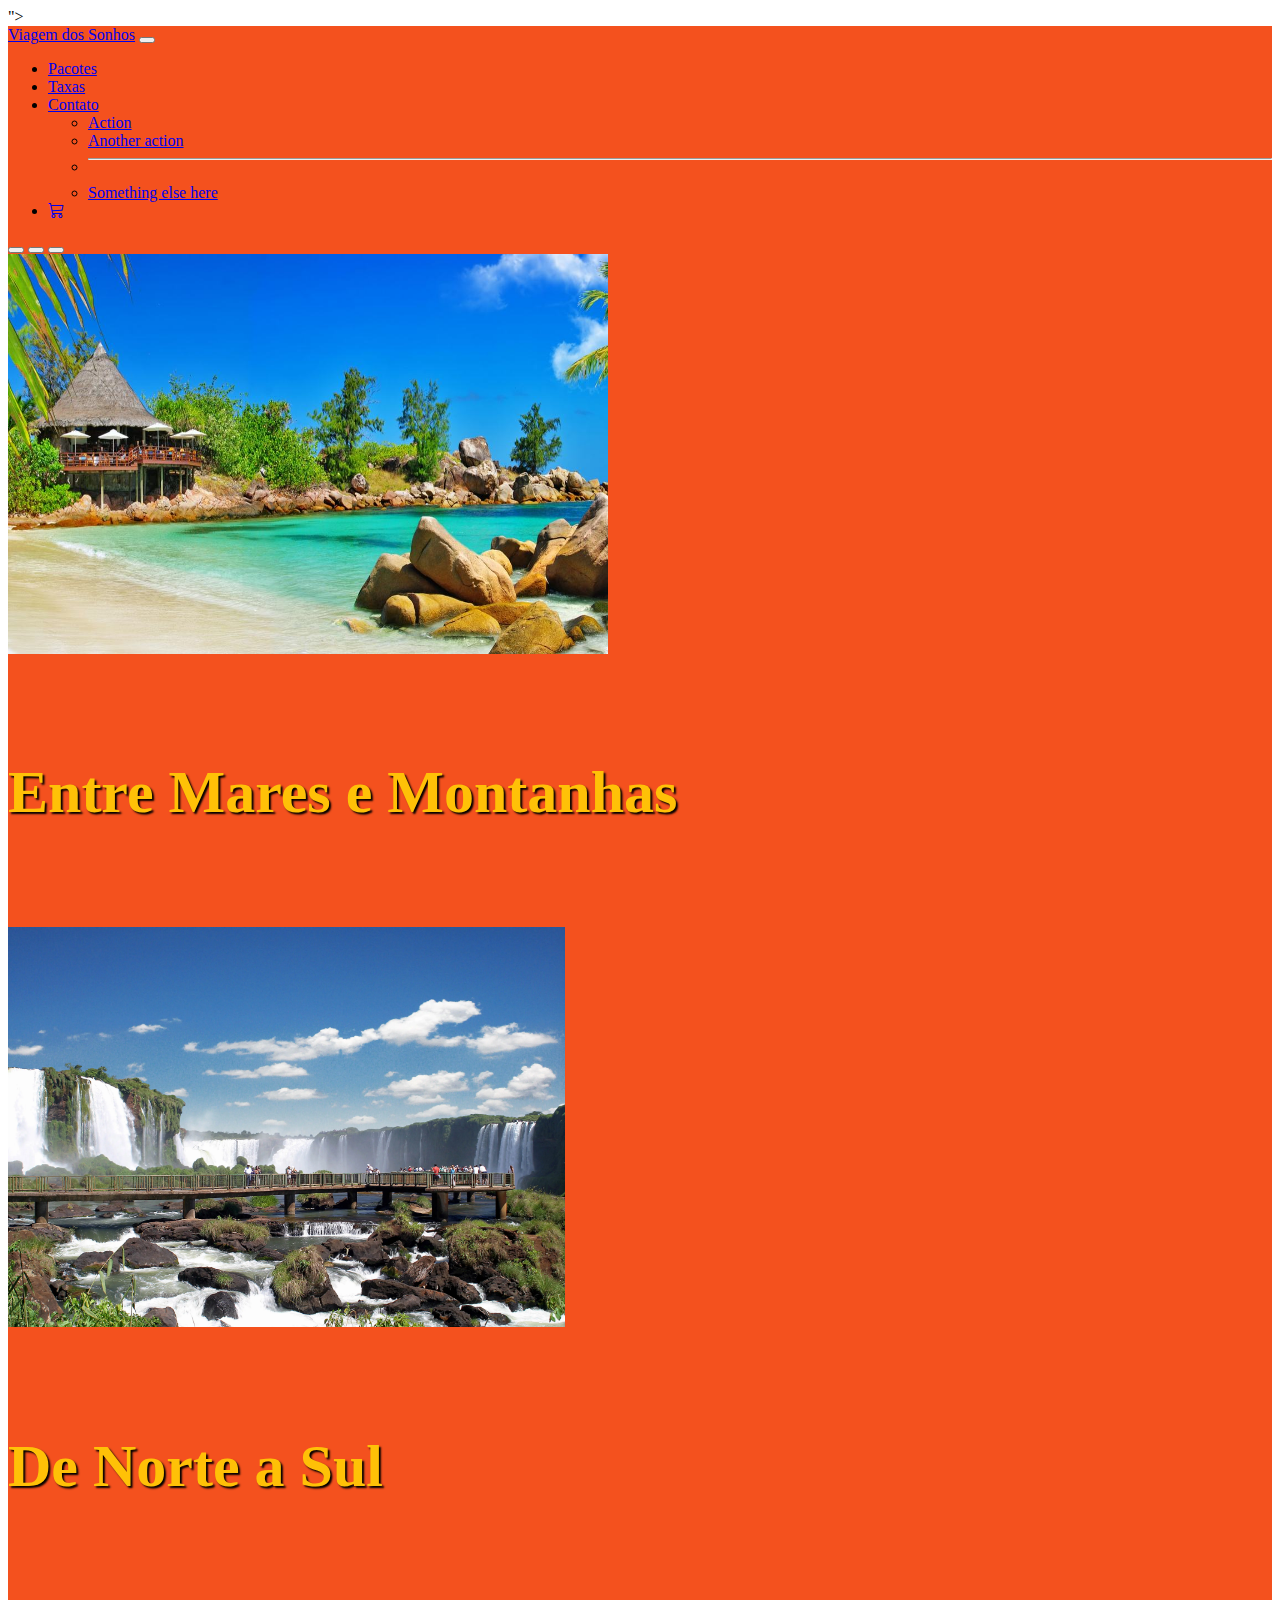
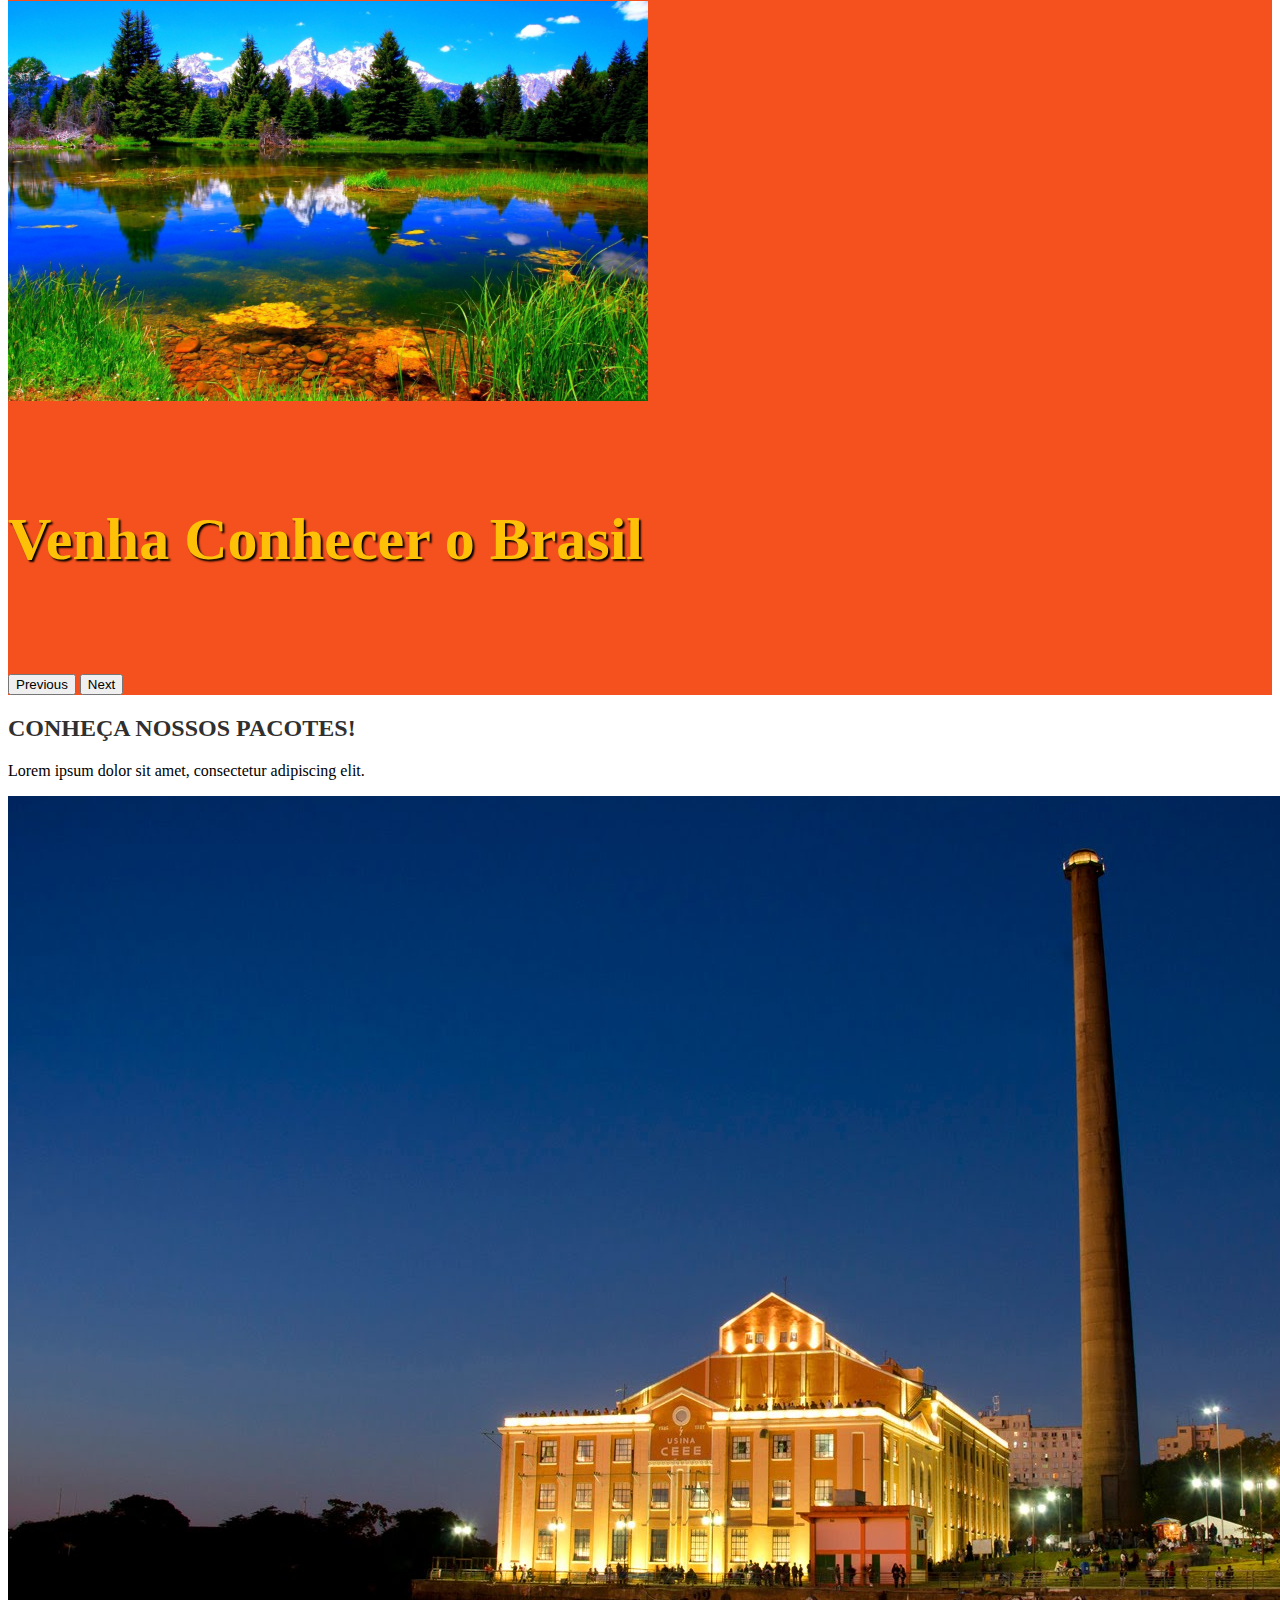
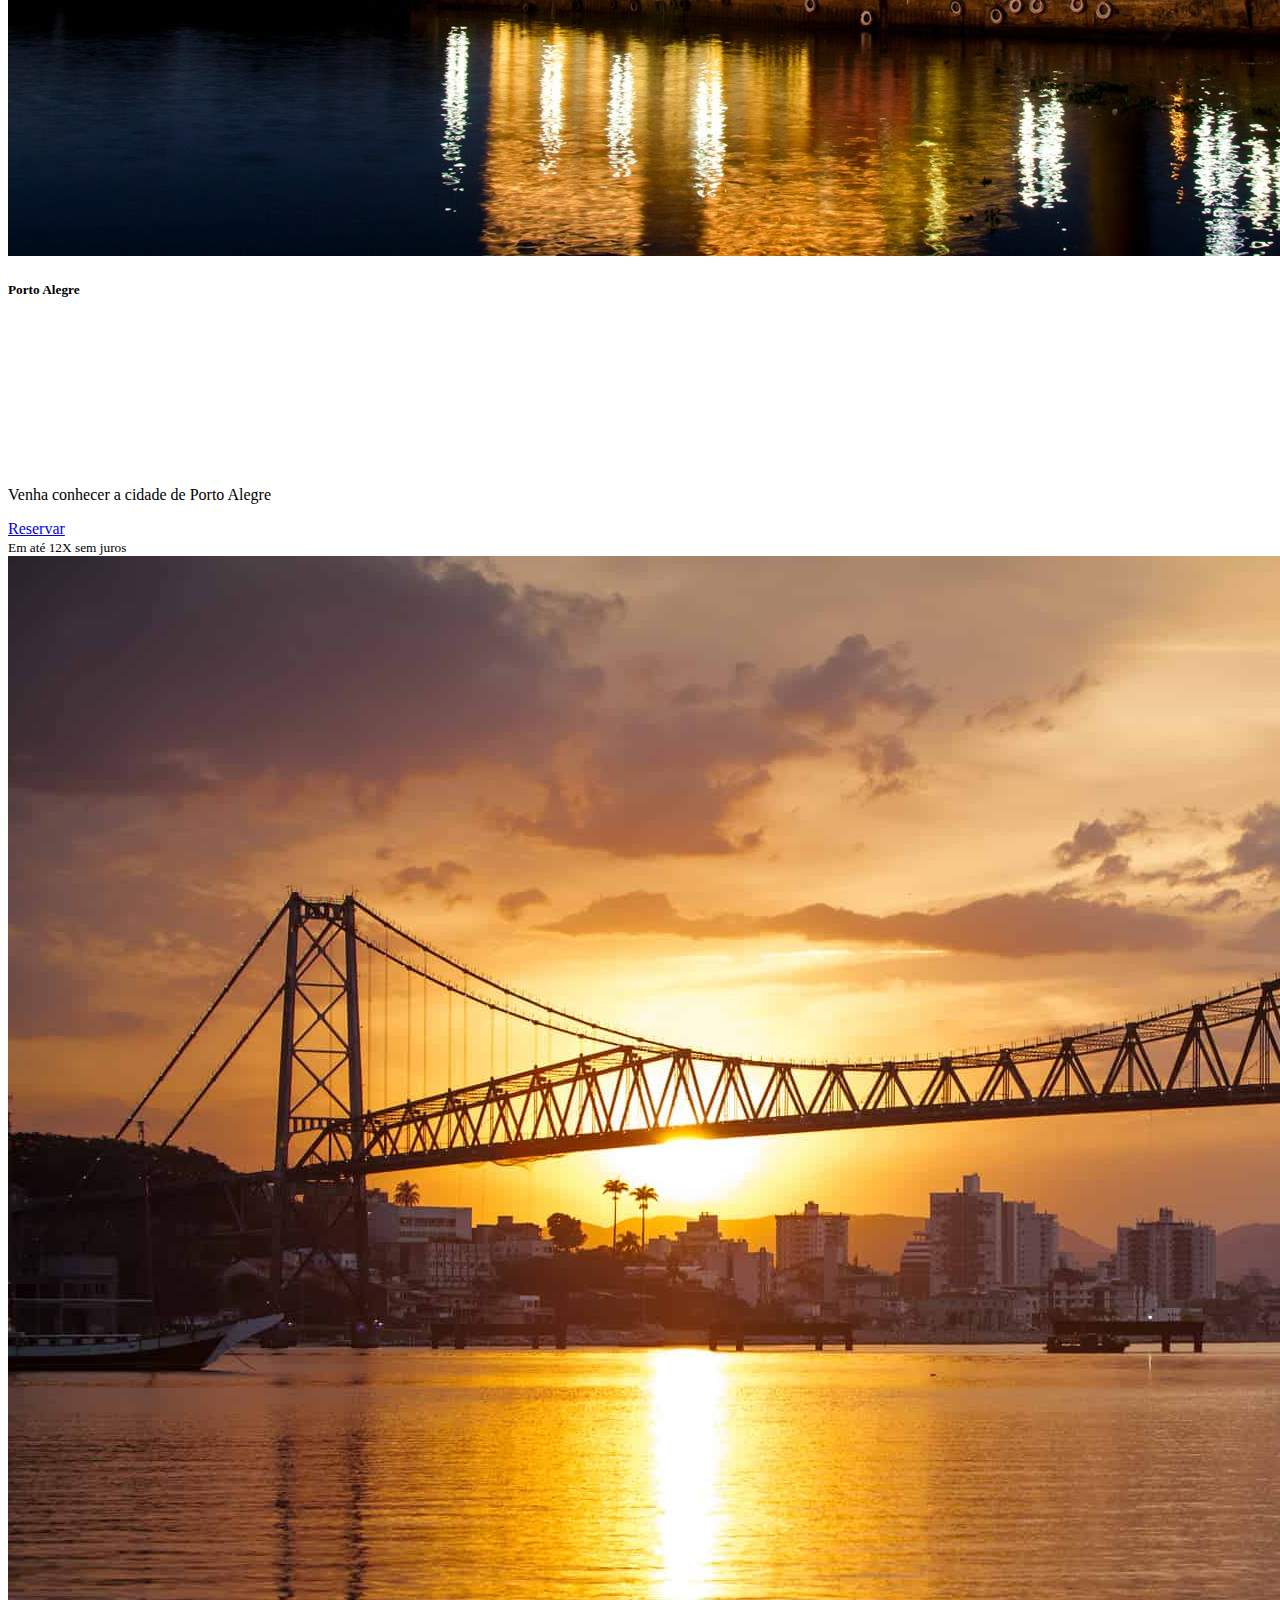
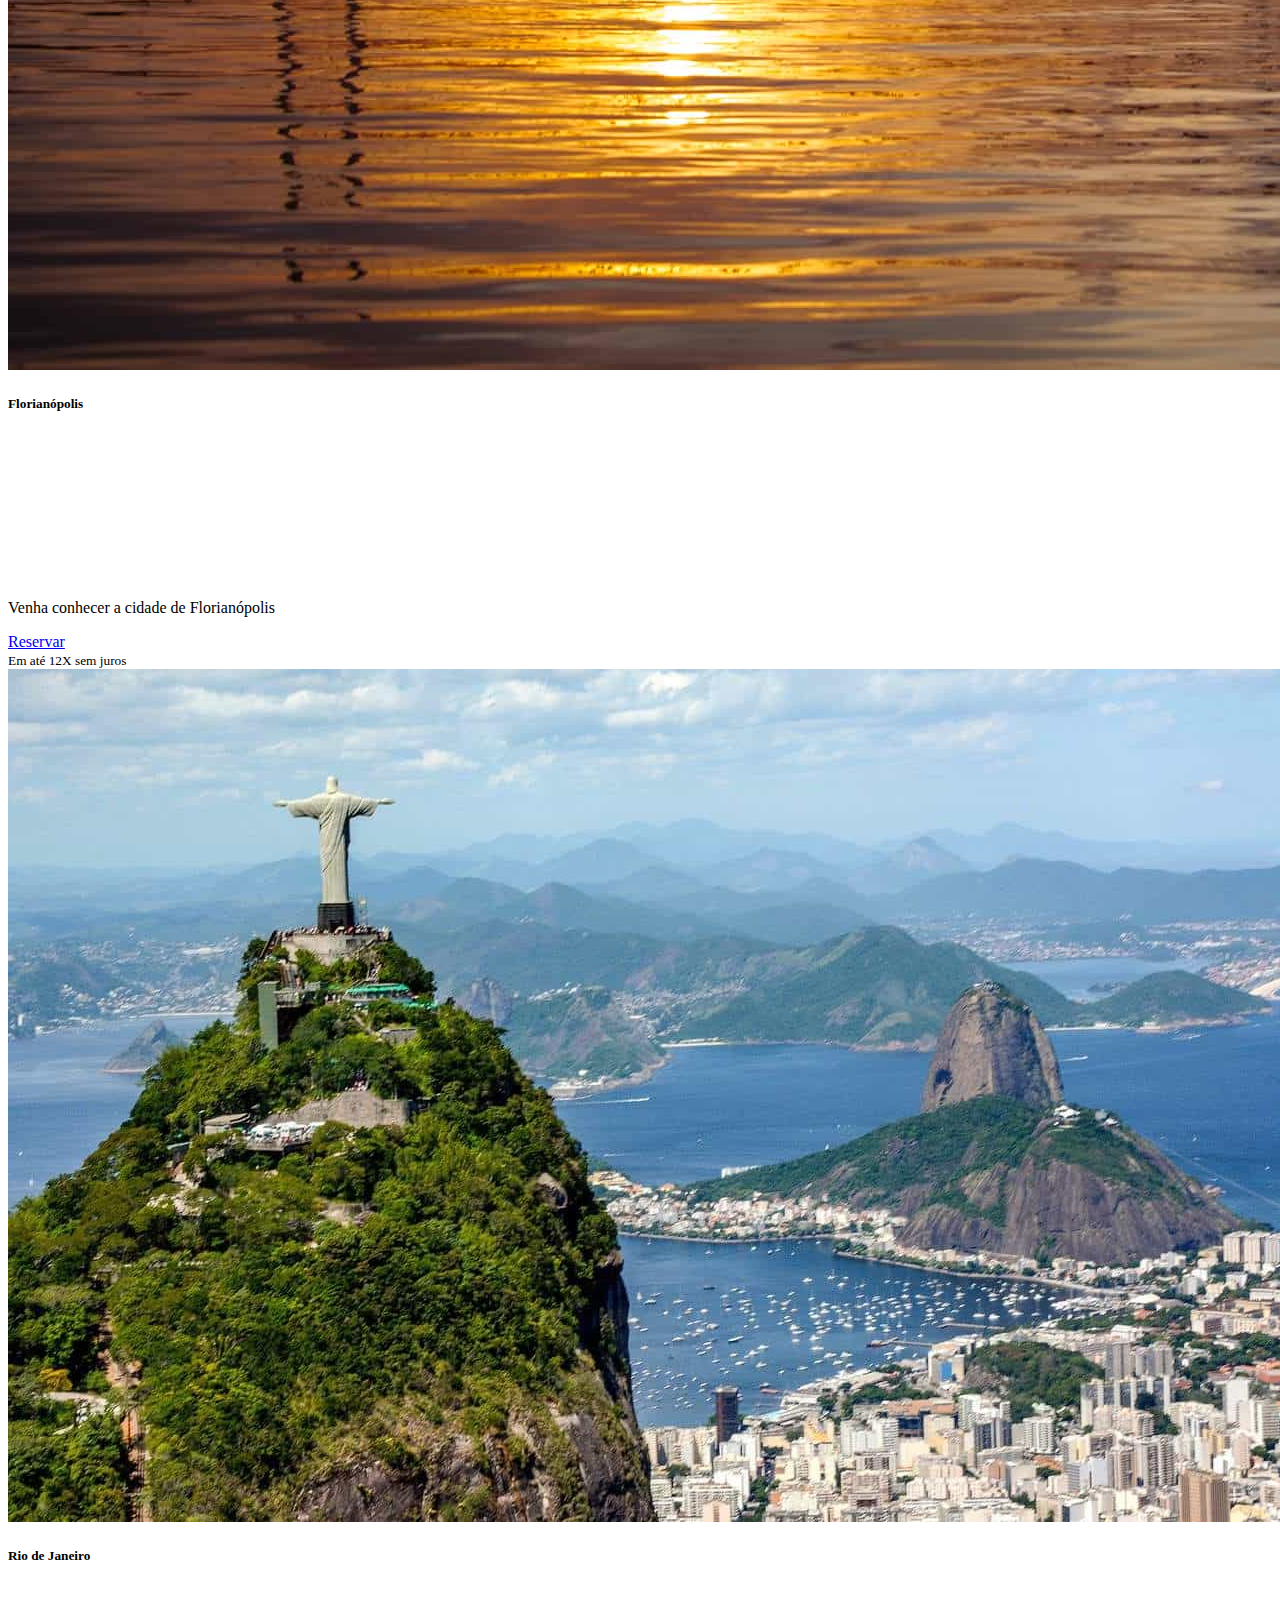
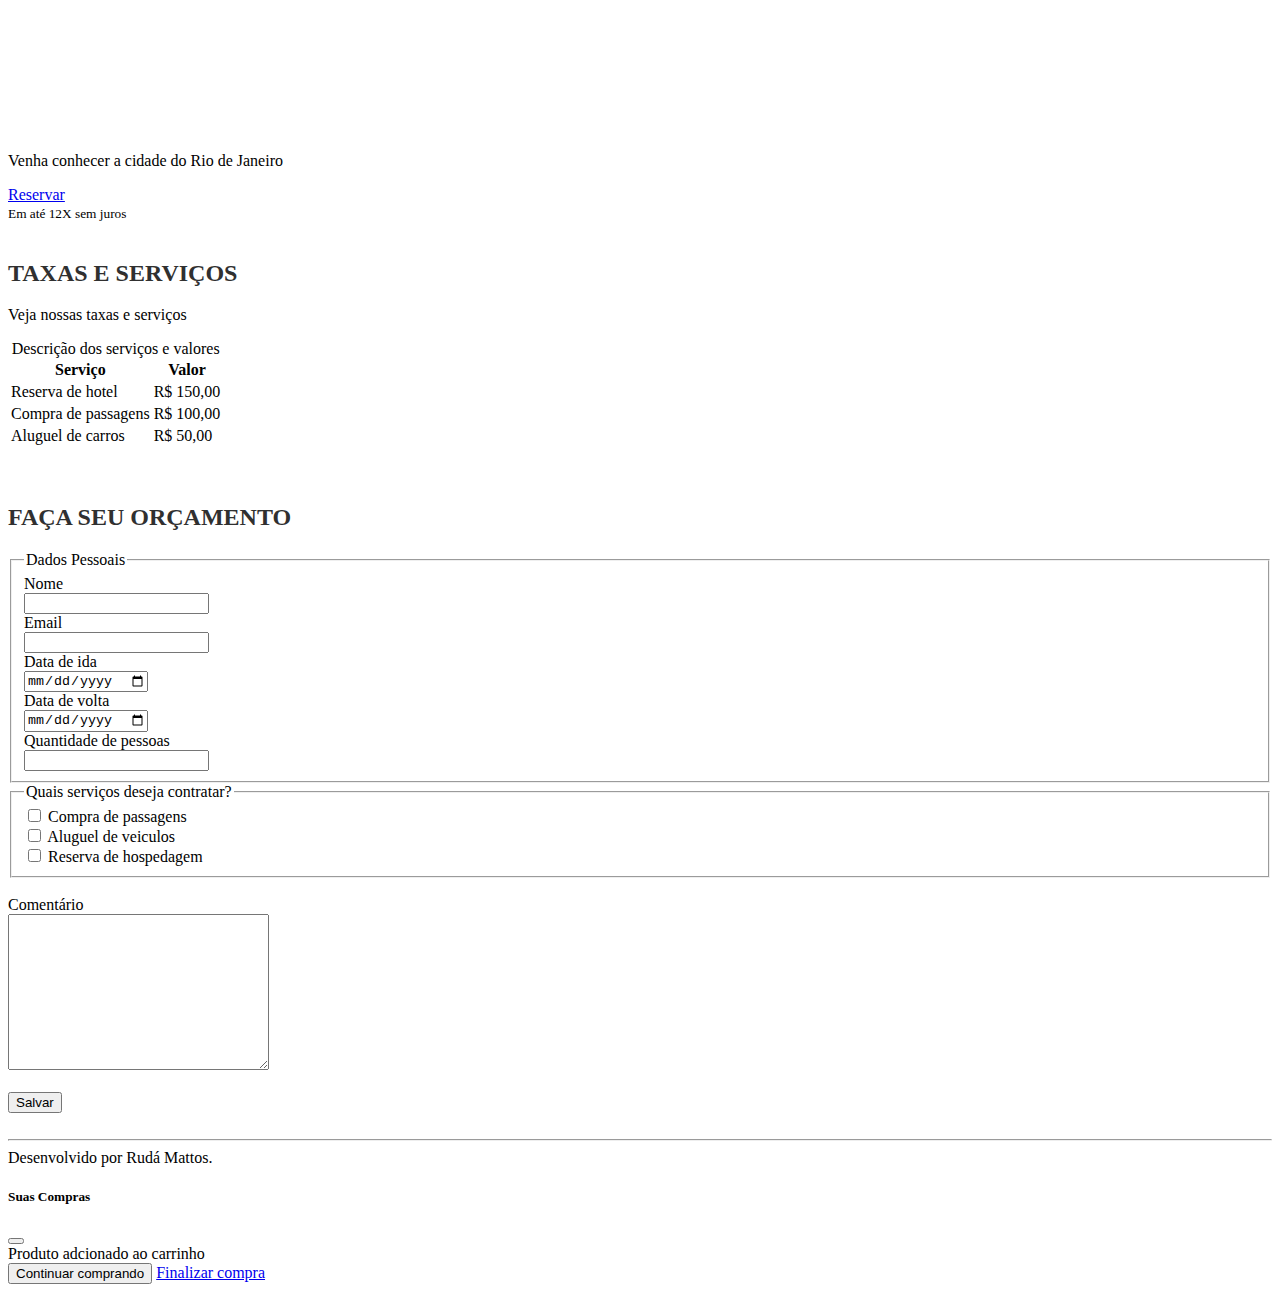
<file: index.html>
<!DOCTYPE html>
<html lang="pt-BR">
<head>
    <meta charset="UTF-8">
    <meta name="viewport" content="width=device-width, initial-scale=1.0">
    <title>Sonho de Viagem</title>
    <link href="https://cdn.jsdelivr.net/npm/bootstrap@5.3.1/dist/css/bootstrap.min.css" rel="stylesheet" integrity="sha384-4bw+/aepP/YC94hEpVNVgiZdgIC5+VKNBQNGCHeKRQN+PtmoHDEXuppvnDJzQIu9" crossorigin="anonymous">">
    <link rel="stylesheet" href="Style.css">
    <link rel="stylesheet" href="https://cdn.jsdelivr.net/npm/bootstrap-icons@1.10.5/font/bootstrap-icons.css">
</head>
<body>
    <header class="container-fluid p-2 bg-warning text-center">
        <nav class="navbar navbar-expand-lg bg-warning">
            <div class="container-fluid">
              <a class="navbar-brand" href="#">Viagem dos Sonhos</a>
              <button class="navbar-toggler" type="button" data-bs-toggle="collapse" data-bs-target="#navbarSupportedContent" aria-controls="navbarSupportedContent" aria-expanded="false" aria-label="Toggle navigation">
                <span class="navbar-toggler-icon"></span>
              </button>
              <div class="collapse navbar-collapse justify-content-end" id="navbarSupportedContent">
                <ul class="navbar-nav">
                  <li class="nav-item">
                    <a class="nav-link" aria-current="page" href="#">Pacotes</a>
                  </li>
                  <li class="nav-item">
                    <a class="nav-link" href="#">Taxas</a>
                  </li>
                  <li class="nav-item dropdown">
                    <a class="nav-link dropdown-toggle" href="#" role="button" data-bs-toggle="dropdown" aria-expanded="false">
                      Contato
                    </a>
                    <ul class="dropdown-menu">
                      <li><a class="dropdown-item" href="#">Action</a></li>
                      <li><a class="dropdown-item" href="#">Another action</a></li>
                      <li><hr class="dropdown-divider"></li>
                      <li><a class="dropdown-item" href="#">Something else here</a></li>
                    </ul>
                  </li>
                  <li class="nav-item">
                    <a class="nav-link" href="#"><i class="bi bi-cart3"></i></a>
                  </li>
                  
                </ul>
                
              </div>
            </div>
          </nav>
          <div id="carouselExampleCaptions" class="carousel slide">
            <div class="carousel-indicators">
              <button type="button" data-bs-target="#carouselExampleCaptions" data-bs-slide-to="0" class="active" aria-current="true" aria-label="Slide 1"></button>
              <button type="button" data-bs-target="#carouselExampleCaptions" data-bs-slide-to="1" aria-label="Slide 2"></button>
              <button type="button" data-bs-target="#carouselExampleCaptions" data-bs-slide-to="2" aria-label="Slide 3"></button>
            </div>
            <div class="carousel-inner">
              <div class="carousel-item active">
                <img src="img/img/seychelles.jpeg" class="d-block w-100" height="400px" !important alt="...">
                <div class="carousel-caption d-none d-md-block">
                  <h5>Entre Mares e Montanhas</h5>
                  
                </div>
              </div>
              <div class="carousel-item">
                <img src="img/img/pr10.webp" class="d-block w-100" height="400px" !important alt="...">
                <div class="carousel-caption d-none d-md-block">
                  <h5>De Norte a Sul</h5>
                  
                </div>
              </div>
              <div class="carousel-item">
                <img src="img/img/img5.jpg" class="d-block w-100" height="400px" !important alt="...">
                <div class="carousel-caption d-none d-md-block">
                  <h5>Venha Conhecer o Brasil</h5>
                  
                </div>
              </div>
            </div>
            <button class="carousel-control-prev" type="button" data-bs-target="#carouselExampleCaptions" data-bs-slide="prev">
              <span class="carousel-control-prev-icon" aria-hidden="true"></span>
              <span class="visually-hidden">Previous</span>
            </button>
            <button class="carousel-control-next" type="button" data-bs-target="#carouselExampleCaptions" data-bs-slide="next">
              <span class="carousel-control-next-icon" aria-hidden="true"></span>
              <span class="visually-hidden">Next</span>
            </button>
          </div>
    </header>
    <section class="container-fluid bg-light text-center p-2">
        <h2>Conheça nossos pacotes!</h2>
        <p>
            Lorem ipsum dolor sit amet, consectetur adipiscing elit. 
    <br>
        </p>
            <div class="row row-cols-1 row-cols-md-3 g-4">
                <div class="col">
                  <div class="card h-100 bg-warning">
                    <img src="img/img/poa.jpg" class="card-img-top" alt="...">
                    <div class="card-body">
                      <h5 class="card-title">Porto Alegre</h5>
                      <h1 class="card-subtitle text-muted">R$ 3.000,00</h1>
                      <p class="card-text">Venha conhecer a cidade de Porto Alegre</p>
                    </div>
                    <a href="#" class="btn btn-primary" data-bs-toggle="modal" data-bs-target="#exampleModal">Reservar</a>
                    <div class="card-footer">
                      <small class="text-body-secondary">Em até 12X sem juros</small>
                    </div>
                  </div>
                </div>
                <div class="col">
                  <div class="card h-100 bg-warning">
                    <img src="img/img/floripa.jpg" class="card-img-top" alt="...">
                    <div class="card-body">
                      <h5 class="card-title">Florianópolis</h5>
                      <h1 class="card-subtitle text-muted">R$ 3.500,00</h1>
                      <p class="card-text">Venha conhecer a cidade de Florianópolis</p>
                    </div>
                    <a href="#" class="btn btn-primary" data-bs-toggle="modal" data-bs-target="#exampleModal">Reservar</a>
                    <div class="card-footer">
                      <small class="text-body-secondary">Em até 12X sem juros</small>
                    </div>
                  </div>
                </div>
                <div class="col">
                  <div class="card h-100 bg-warning">
                    <img src="img/img/rio.jpg" class="card-img-top" alt="...">
                    <div class="card-body">
                      <h5 class="card-title">Rio de Janeiro</h5>
                      <h1 class="card-subtitle text-muted">R$ 4.000,00</h1>
                      <p class="card-text">Venha conhecer a cidade do Rio de Janeiro</p>
                    </div>
                    <a href="#" class="btn btn-primary" data-bs-toggle="modal" data-bs-target="#exampleModal">Reservar</a>
                    <div class="card-footer">
                      <small class="text-body-secondary">Em até 12X sem juros</small>
                    </div>
                  </div>
                </div>
              </div>
    </section>
    <br>
    <section class="container-fluid bg-warning text-center p-2">
        <h2>Taxas e Serviços</h2>
        <p>Veja nossas taxas e serviços</p>
        <table class="table table-warning table-striped table-hover table-bordered border-warning">
            <caption>Descrição dos serviços e valores</caption>
            <thead class="table-secondary">
                <tr>
                    <th>
                        Serviço
                    </th>
                    <th>
                        Valor
                    </th>
                </tr>
            </thead>
            <tbody class="table-group-divider">
                <tr>
                    <td>
                        Reserva de hotel
                    </td>
                    <td>
                        R$ 150,00
                    </td>
                </tr>
                <tr>
                    <td>
                        Compra de passagens
                    </td>
                    <td>
                        R$ 100,00
                    </td>
                </tr>
                <tr>
                    <td>
                        Aluguel de carros
                    </td>
                    <td>
                        R$ 50,00
                    </td>
                </tr>
            </tbody>
        </table>
    </section><br><br>
    <section class="container-fluid bg-light p-2">
        <h2 class="text-center">Faça seu orçamento</h2>
        <form action="" method="get">
            
            <fieldset>
                <legend>Dados Pessoais</legend>
            <div class="mb-3">
                <label class="form-label" for="nome">Nome</label>
            </div>
            <input type="text" class="form-control" name="Nome" id="nome">

            <div class="mb-3">
                <label class="form-label" for=email>Email</label>
            </div>
            <input type="email" class="form-control" required name="Email" id="email">

            <div class="mb-3">
                <label class="form-label" for="dataida">Data de ida</label>
            </div>
            <input type="date" class="form-control" name="dataIda" id="dataida">

            <div class="mb-3">
                <label class="form-label" for="datavolta">Data de volta</label>
            </div>
            <input type="date" class="form-control" name="dataVolta" id="datavolta">

            <div class="mb-3">
                <label class="form-label" for="qtdpessoas">Quantidade de pessoas</label>
            </div>
            <input type="number" class="form-control" name="qtdPessoas" id="qtdpessoas">          
            </fieldset>
            
            <fieldset>
                <legend>Quais serviços deseja contratar?</legend>
                <div class="form-check">
                    <input type="checkbox" class="form-check-input" name="passagens" value="passagem" id="compradepassagens">
                    <label class="form-check-label" for="compradepassagens">
                    Compra de passagens
                    </label>
                </div>
                <div class="form-check">
                    <input type="checkbox" class="form-check-input" name="veiculos" value="veiculo" id="aluguelveiculos">
                    <label class="form-check-label" for="aluguelveiculos">
                        Aluguel de veiculos
                    </label>
                </div>
                <div class="form-check">
                    <input type="checkbox" class="form-check-input" name="hospedagem" value="hospedagem" id="hospedagem">
                    <label class="form-check-label" for="hospedagem">
                        Reserva de hospedagem
                    </label>
                </div>
                
            </fieldset><br>
            
           

            <label for="">Comentário</label><br>
            <textarea name="Comentario" id="" cols="30" rows="10"></textarea><br><br>

            <button class="btn btn-secondary">Salvar</button>


        </form>
    </section>
    <br>
    <hr>
    <footer class="container-fluid bg-warning text-center">
        Desenvolvido por Rudá Mattos.
    </footer>
    <script src="https://cdn.jsdelivr.net/npm/bootstrap@5.3.1/dist/js/bootstrap.bundle.min.js" integrity="sha384-HwwvtgBNo3bZJJLYd8oVXjrBZt8cqVSpeBNS5n7C8IVInixGAoxmnlMuBnhbgrkm" crossorigin="anonymous"></script>
</body>
  
  <div class="modal fade" id="exampleModal" tabindex="-1" aria-labelledby="exampleModalLabel" aria-hidden="true">
    <div class="modal-dialog">
      <div class="modal-content">
        <div class="modal-header">
          <h5 class="modal-title" id="exampleModalLabel">Suas Compras</h5>
          <button type="button" class="btn-close" data-bs-dismiss="modal" aria-label="Close"></button>
        </div>
        <div class="modal-body">
          Produto adcionado ao carrinho
        </div>
        <div class="modal-footer">
          <button type="button" class="btn btn-primary" data-bs-dismiss="modal">Continuar comprando</button>
          <a href="checkout.html" type="button" class="btn btn-success">Finalizar compra</a>          
        </div>
      </div>
    </div>
  </div>
</html>
</file>
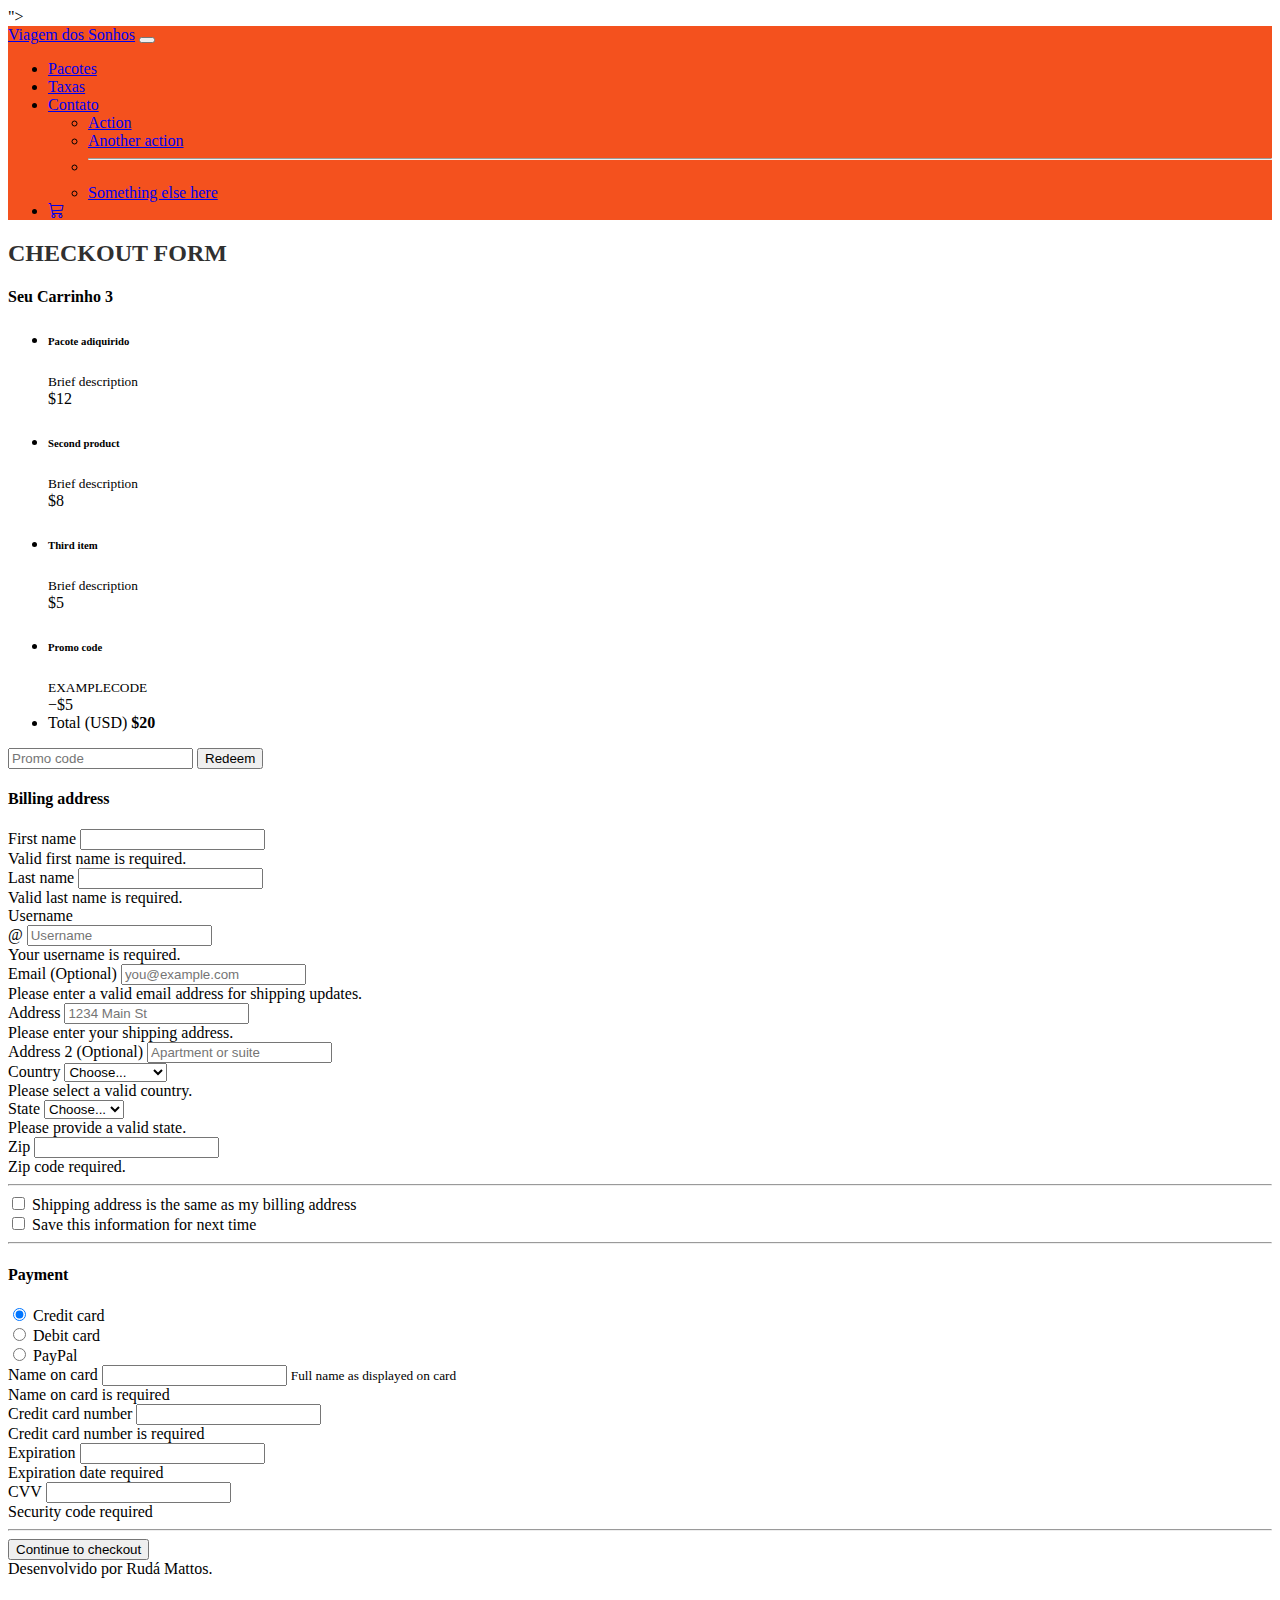
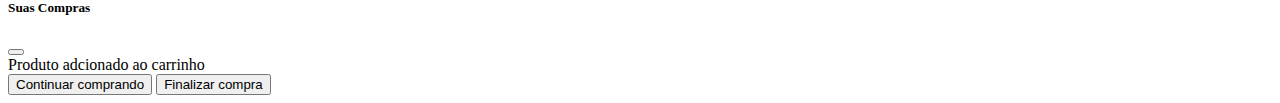
<file: checkout.html>
<!DOCTYPE html>
<html lang="pt-BR">
<head>
    <meta charset="UTF-8">
    <meta name="viewport" content="width=device-width, initial-scale=1.0">
    <title>Checkout</title>
    <link href="https://cdn.jsdelivr.net/npm/bootstrap@5.3.1/dist/css/bootstrap.min.css" rel="stylesheet" integrity="sha384-4bw+/aepP/YC94hEpVNVgiZdgIC5+VKNBQNGCHeKRQN+PtmoHDEXuppvnDJzQIu9" crossorigin="anonymous">">
    <link rel="stylesheet" href="Style.css">
    <link rel="stylesheet" href="https://cdn.jsdelivr.net/npm/bootstrap-icons@1.10.5/font/bootstrap-icons.css">
</head>
<body>
    <header class="container-fluid p-2 bg-warning text-center">
        <nav class="navbar navbar-expand-lg bg-warning">
            <div class="container-fluid">
              <a class="navbar-brand" href="#">Viagem dos Sonhos</a>
              <button class="navbar-toggler" type="button" data-bs-toggle="collapse" data-bs-target="#navbarSupportedContent" aria-controls="navbarSupportedContent" aria-expanded="false" aria-label="Toggle navigation">
                <span class="navbar-toggler-icon"></span>
              </button>
              <div class="collapse navbar-collapse justify-content-end" id="navbarSupportedContent">
                <ul class="navbar-nav">
                  <li class="nav-item">
                    <a class="nav-link" aria-current="page" href="#">Pacotes</a>
                  </li>
                  <li class="nav-item">
                    <a class="nav-link" href="#">Taxas</a>
                  </li>
                  <li class="nav-item dropdown">
                    <a class="nav-link dropdown-toggle" href="#" role="button" data-bs-toggle="dropdown" aria-expanded="false">
                      Contato
                    </a>
                    <ul class="dropdown-menu">
                      <li><a class="dropdown-item" href="#">Action</a></li>
                      <li><a class="dropdown-item" href="#">Another action</a></li>
                      <li><hr class="dropdown-divider"></li>
                      <li><a class="dropdown-item" href="#">Something else here</a></li>
                    </ul>
                  </li>
                  <li class="nav-item">
                        
                        <a class="nav-link" href="#"><i class="bi bi-cart3"></i></a>
                  </li>
                </ul>
                
              </div>
            </div>
          </nav>
        </header>
        <main class="container">
            <div class="py-5 text-center">
                <h2>Checkout form</h2>
            <div class="row g-5">
              <div class="col-md-5 col-lg-4 order-md-last">
                <h4 class="d-flex justify-content-between align-items-center mb-3">
                  <span class="text-primary">Seu Carrinho</span>
                  <span class="badge bg-primary rounded-pill">3</span>
                </h4>
                <ul class="list-group mb-3">
                  <li class="list-group-item d-flex justify-content-between lh-sm">
                    <div>
                      <h6 class="my-0">Pacote adiquirido</h6>
                      <small class="text-body-secondary">Brief description</small>
                    </div>
                    <span class="text-body-secondary">$12</span>
                  </li>
                  <li class="list-group-item d-flex justify-content-between lh-sm">
                    <div>
                      <h6 class="my-0">Second product</h6>
                      <small class="text-body-secondary">Brief description</small>
                    </div>
                    <span class="text-body-secondary">$8</span>
                  </li>
                  <li class="list-group-item d-flex justify-content-between lh-sm">
                    <div>
                      <h6 class="my-0">Third item</h6>
                      <small class="text-body-secondary">Brief description</small>
                    </div>
                    <span class="text-body-secondary">$5</span>
                  </li>
                  <li class="list-group-item d-flex justify-content-between bg-body-tertiary">
                    <div class="text-success">
                      <h6 class="my-0">Promo code</h6>
                      <small>EXAMPLECODE</small>
                    </div>
                    <span class="text-success">−$5</span>
                  </li>
                  <li class="list-group-item d-flex justify-content-between">
                    <span>Total (USD)</span>
                    <strong>$20</strong>
                  </li>
                </ul>
        
                <form class="card p-2">
                  <div class="input-group">
                    <input type="text" class="form-control" placeholder="Promo code">
                    <button type="submit" class="btn btn-secondary">Redeem</button>
                  </div>
                </form>
              </div>
              <div class="col-md-7 col-lg-8">
                <h4 class="mb-3">Billing address</h4>
                <form class="needs-validation" novalidate>
                  <div class="row g-3">
                    <div class="col-sm-6">
                      <label for="firstName" class="form-label">First name</label>
                      <input type="text" class="form-control" id="firstName" placeholder="" value="" required>
                      <div class="invalid-feedback">
                        Valid first name is required.
                      </div>
                    </div>
        
                    <div class="col-sm-6">
                      <label for="lastName" class="form-label">Last name</label>
                      <input type="text" class="form-control" id="lastName" placeholder="" value="" required>
                      <div class="invalid-feedback">
                        Valid last name is required.
                      </div>
                    </div>
        
                    <div class="col-12">
                      <label for="username" class="form-label">Username</label>
                      <div class="input-group has-validation">
                        <span class="input-group-text">@</span>
                        <input type="text" class="form-control" id="username" placeholder="Username" required>
                      <div class="invalid-feedback">
                          Your username is required.
                        </div>
                      </div>
                    </div>
        
                    <div class="col-12">
                      <label for="email" class="form-label">Email <span class="text-body-secondary">(Optional)</span></label>
                      <input type="email" class="form-control" id="email" placeholder="you@example.com">
                      <div class="invalid-feedback">
                        Please enter a valid email address for shipping updates.
                      </div>
                    </div>
        
                    <div class="col-12">
                      <label for="address" class="form-label">Address</label>
                      <input type="text" class="form-control" id="address" placeholder="1234 Main St" required>
                      <div class="invalid-feedback">
                        Please enter your shipping address.
                      </div>
                    </div>
        
                    <div class="col-12">
                      <label for="address2" class="form-label">Address 2 <span class="text-body-secondary">(Optional)</span></label>
                      <input type="text" class="form-control" id="address2" placeholder="Apartment or suite">
                    </div>
        
                    <div class="col-md-5">
                      <label for="country" class="form-label">Country</label>
                      <select class="form-select" id="country" required>
                        <option value="">Choose...</option>
                        <option>United States</option>
                      </select>
                      <div class="invalid-feedback">
                        Please select a valid country.
                      </div>
                    </div>
        
                    <div class="col-md-4">
                      <label for="state" class="form-label">State</label>
                      <select class="form-select" id="state" required>
                        <option value="">Choose...</option>
                        <option>California</option>
                      </select>
                      <div class="invalid-feedback">
                        Please provide a valid state.
                      </div>
                    </div>
        
                    <div class="col-md-3">
                      <label for="zip" class="form-label">Zip</label>
                      <input type="text" class="form-control" id="zip" placeholder="" required>
                      <div class="invalid-feedback">
                        Zip code required.
                      </div>
                    </div>
                  </div>
        
                  <hr class="my-4">
        
                  <div class="form-check">
                    <input type="checkbox" class="form-check-input" id="same-address">
                    <label class="form-check-label" for="same-address">Shipping address is the same as my billing address</label>
                  </div>
        
                  <div class="form-check">
                    <input type="checkbox" class="form-check-input" id="save-info">
                    <label class="form-check-label" for="save-info">Save this information for next time</label>
                  </div>
        
                  <hr class="my-4">
        
                  <h4 class="mb-3">Payment</h4>
        
                  <div class="my-3">
                    <div class="form-check">
                      <input id="credit" name="paymentMethod" type="radio" class="form-check-input" checked required>
                      <label class="form-check-label" for="credit">Credit card</label>
                    </div>
                    <div class="form-check">
                      <input id="debit" name="paymentMethod" type="radio" class="form-check-input" required>
                      <label class="form-check-label" for="debit">Debit card</label>
                    </div>
                    <div class="form-check">
                      <input id="paypal" name="paymentMethod" type="radio" class="form-check-input" required>
                      <label class="form-check-label" for="paypal">PayPal</label>
                    </div>
                  </div>
        
                  <div class="row gy-3">
                    <div class="col-md-6">
                      <label for="cc-name" class="form-label">Name on card</label>
                      <input type="text" class="form-control" id="cc-name" placeholder="" required>
                      <small class="text-body-secondary">Full name as displayed on card</small>
                      <div class="invalid-feedback">
                        Name on card is required
                      </div>
                    </div>
        
                    <div class="col-md-6">
                      <label for="cc-number" class="form-label">Credit card number</label>
                      <input type="text" class="form-control" id="cc-number" placeholder="" required>
                      <div class="invalid-feedback">
                        Credit card number is required
                      </div>
                    </div>
        
                    <div class="col-md-3">
                      <label for="cc-expiration" class="form-label">Expiration</label>
                      <input type="text" class="form-control" id="cc-expiration" placeholder="" required>
                      <div class="invalid-feedback">
                        Expiration date required
                      </div>
                    </div>
        
                    <div class="col-md-3">
                      <label for="cc-cvv" class="form-label">CVV</label>
                      <input type="text" class="form-control" id="cc-cvv" placeholder="" required>
                      <div class="invalid-feedback">
                        Security code required
                      </div>
                    </div>
                  </div>
        
                  <hr class="my-4">
        
                  <button class="w-100 btn btn-primary btn-lg" type="submit">Continue to checkout</button>
                </form>
              </div>
            </div>
          </main>
        





          <footer class="container-fluid bg-warning text-center">
            Desenvolvido por Rudá Mattos.
        </footer>
        <script src="https://cdn.jsdelivr.net/npm/bootstrap@5.3.1/dist/js/bootstrap.bundle.min.js" integrity="sha384-HwwvtgBNo3bZJJLYd8oVXjrBZt8cqVSpeBNS5n7C8IVInixGAoxmnlMuBnhbgrkm" crossorigin="anonymous"></script>
    </body>
      
      <div class="modal fade" id="exampleModal" tabindex="-1" aria-labelledby="exampleModalLabel" aria-hidden="true">
        <div class="modal-dialog">
          <div class="modal-content">
            <div class="modal-header">
              <h5 class="modal-title" id="exampleModalLabel">Suas Compras</h5>
              <button type="button" class="btn-close" data-bs-dismiss="modal" aria-label="Close"></button>
            </div>
            <div class="modal-body">
              Produto adcionado ao carrinho
            </div>
            <div class="modal-footer">
              <button type="button" class="btn btn-primary" data-bs-dismiss="modal">Continuar comprando</button>
              <button type="button" class="btn btn-success">Finalizar compra</button>
            </div>
          </div>
        </div>
      </div>
    </html>
</file>
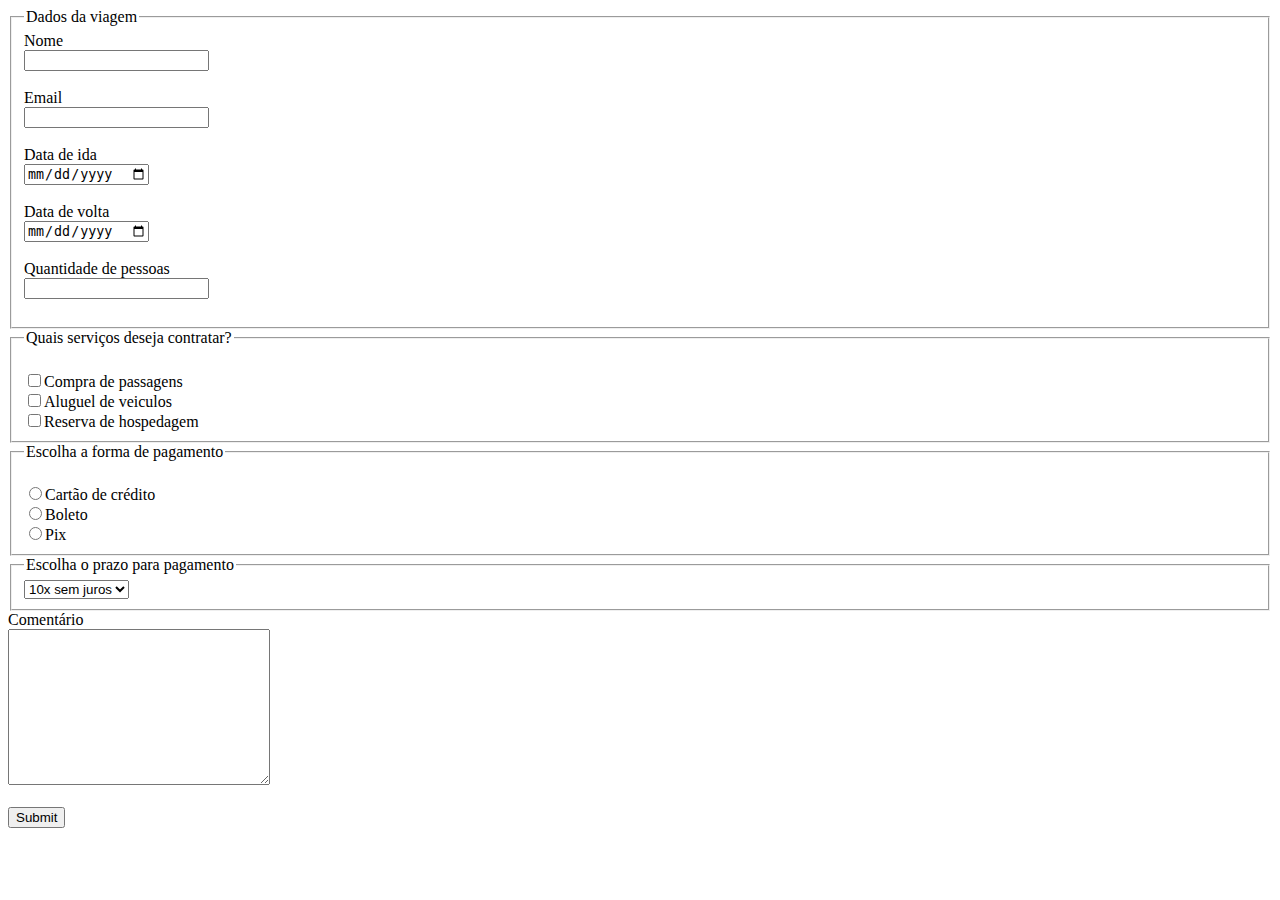
<file: reserva.html>
<!DOCTYPE html>
<html lang="pt-BR">
<head>
    <meta charset="UTF-8">
    <meta name="viewport" content="width=device-width, initial-scale=1.0">
    <title>Reserva</title>
</head>
<body>
    <form action="" method="get">
            
        <fieldset>
            <legend>Dados da viagem</legend>
        <label for="">Nome</label><br>
        <input type="text" name="Nome"><br><br>

        <label for="">Email</label><br>
        <input type="email" required name="Email"><br><br>

        <label for="">Data de ida</label><br>
        <input type="date" name="dataIda"><br><br>

        <label for="">Data de volta</label><br>
        <input type="date" name="dataVolta"><br><br>

        <label for="">Quantidade de pessoas</label><br>
        <input type="number" name="qtdPessoas"><br><br>            
        </fieldset>
        
        <fieldset>
            <legend>Quais serviços deseja contratar?</legend>
            <label>
                <br><input type="checkbox" name="passagens" value="passagem">Compra de passagens
            </label>
            <label>
                <br><input type="checkbox" name="veiculos" value="veiculo">Aluguel de veiculos
            </label>
            <label>
                <br><input type="checkbox" name="hospedagem" value="hospedagem">Reserva de hospedagem
            </label>
        </fieldset>
        
        <fieldset>
            <legend>Escolha a forma de pagamento</legend>
            <label>
                <br><input type="radio" name="formaPagamento" value="Cartão de credito">Cartão de crédito
            </label>
            <label>
                <br><input type="radio" name="formaPagamento" value="Boleto">Boleto
            </label>
            <label>
                <br><input type="radio" name="formaPagamento" value="Pix">Pix
            </label>
        </fieldset>

        <fieldset>
            <legend>Escolha o prazo para pagamento</legend>
            <select name="prazoPagamento" id="">
                <option value="aVista">A vista</option>
                <option value="5x">5x sem juros</option>
                <option value="10x" selected>10x sem juros</option>
            </select>
        </fieldset>
        

        <label for="">Comentário</label><br>
        <textarea name="Comentario" id="" cols="30" rows="10"></textarea><br><br>

        <input type="submit">


    </form>
</body>
</html>
</file>
<file: Style.css>
header{
    background-color: #f4511e;
}



h1{
    font-size: 63px;
    color: #303030;
    padding: 15px;
    color: white;
    text-align: center;
}

h2{
    font-size: 24px;
    text-transform: uppercase;
    color: #303030;
    font-weight: 600;
}

.carousel-caption h5{
    font-size: 60px;
    color: #ffc107;
    text-shadow: 2px 2px 2px black;
}
</file>
